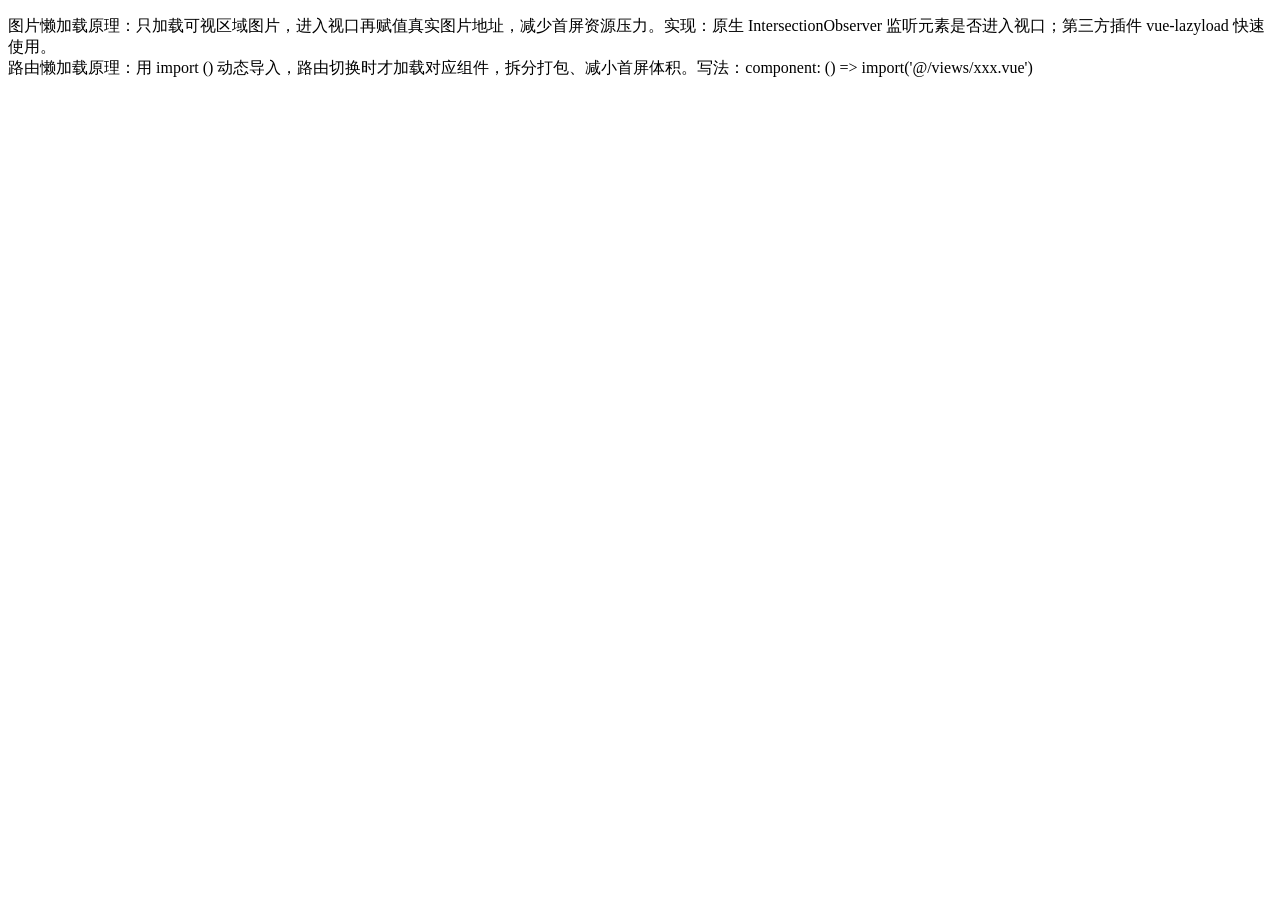
<file: articles/article-1.html>
<!DOCTYPE html>
<html lang="zh-CN">
<head>
    <meta charset="UTF-8">
    <title>图片懒加载 & 路由懒加载</title>
</head>
<body>
    <article>
        <p>图片懒加载原理：只加载可视区域图片，进入视口再赋值真实图片地址，减少首屏资源压力。实现：原生 IntersectionObserver 监听元素是否进入视口；第三方插件 vue-lazyload 快速使用。<br>路由懒加载原理：用 import () 动态导入，路由切换时才加载对应组件，拆分打包、减小首屏体积。写法：component: () => import('@/views/xxx.vue')</p>
    </article>
</body>
</html>
</file>
